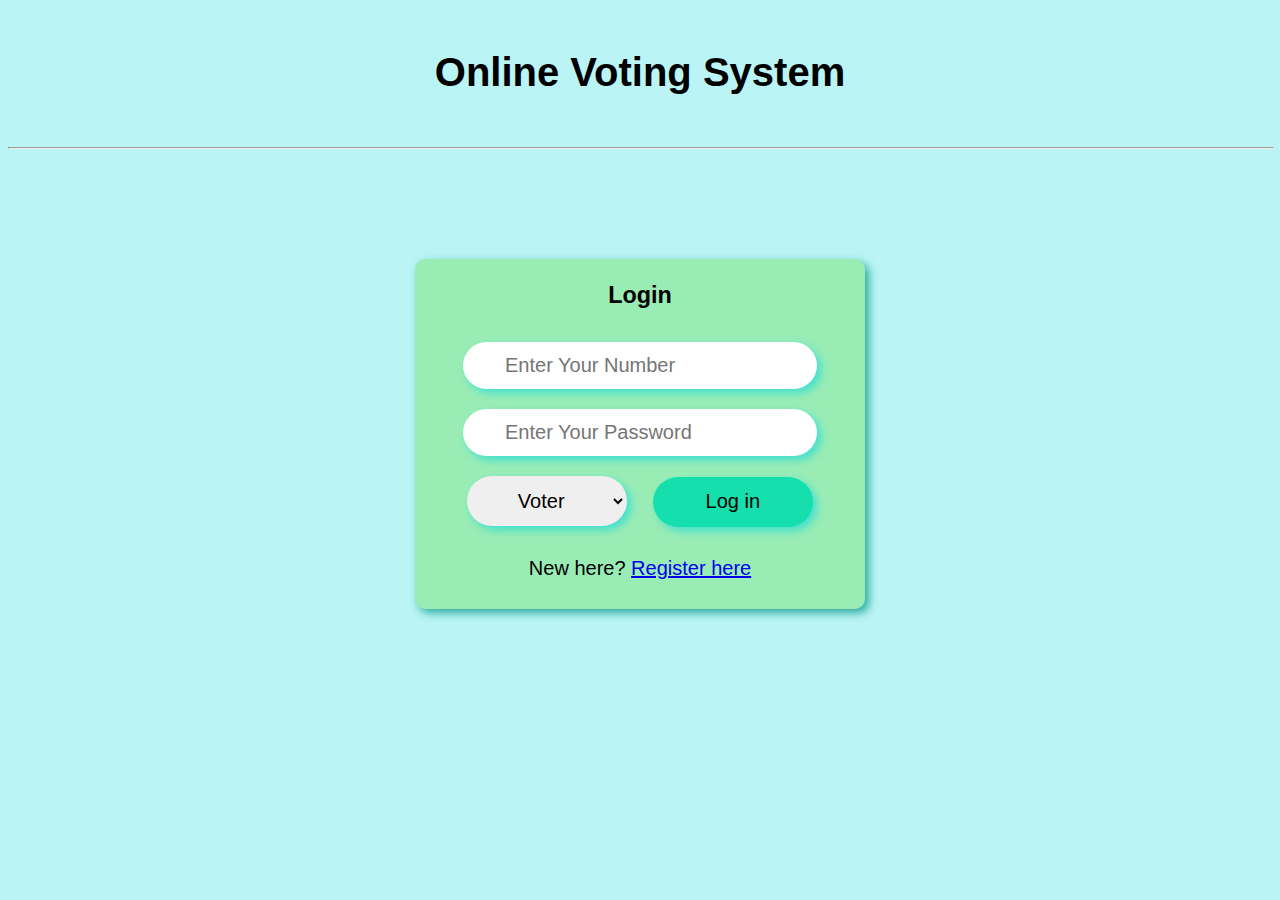
<file: index.html>
<!DOCTYPE html>
<html lang="en">

<head>
    <meta charset="UTF-8">
    <meta http-equiv="X-UA-Compatible" content="IE=edge">
    <meta name="viewport" content="width=device-width, initial-scale=1.0">
    <link rel="stylesheet" href="CSS/style.css">
    <title>Online Voting System</title>
</head>

<body>
    <div id="headerSection">
        <h1>Online Voting System</h1>
    </div>
    <hr>
    <div id="bodySection">
        <h3>Login</h3>
        <form action="api/login.php" method="POST">
            <input type="number" name="mobile" placeholder="Enter Your Number"><br>
            <input type="password" name="password" placeholder="Enter Your Password "><br>
            <select name="role" id="dropbox">
                <option value="1">Voter</option>
                <option value="2">Group</option>
            </select>
            <button type="submit">Log in</button><br>
            <p>New here?   <a href="Routes/register.html">Register here</a></p> 
        </form>
    </div>
</body>

</html>
</file>
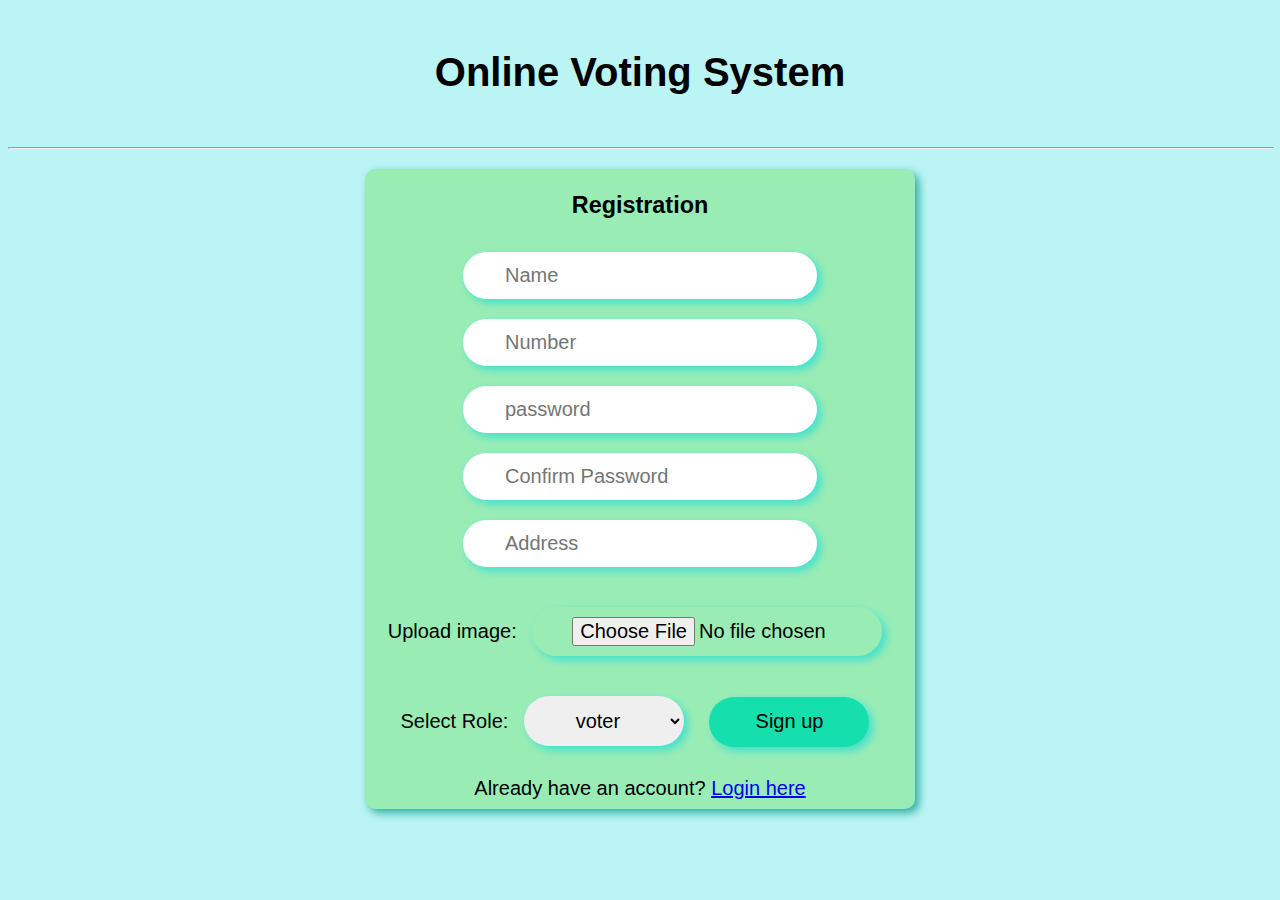
<file: Routes/register.html>
<!DOCTYPE html>
<html lang="en">

<head>
    <meta charset="UTF-8">
    <meta http-equiv="X-UA-Compatible" content="IE=edge">
    <meta name="viewport" content="width=device-width, initial-scale=1.0">
    <link rel="stylesheet" href="../CSS/style.css">
    <title>Online Voting System</title>
</head>

<body>
    <div id="headerSection">
        <h1>Online Voting System</h1>
    </div>
    <hr>
    
    <div id="bodySection1">
    <h3>Registration</h3>
    <form action="../api/resister.php" method="POST" enctype="multipart/form-data" id="myForm">
        <input type="text" name="name" id="name" placeholder="Name"><br>
        <input type="number" name="mobile"id="mobile" placeholder="Number"><br>
        <input type="password" name="password"id="password" placeholder="password "><br>
        <input type="password" name="cpassword"id="cpassword" placeholder="Confirm Password "><br>
        <input type="text" name="address"id="address" placeholder="Address">
        <p>Upload image: <input type="file"id="photo" name="photo"></p>
        <p>Select Role:
        <select name="role" id="dropbox">
            <option value="1">voter</option>
            <option value="2">group</option>
        </select>
        
        <button type="submit">Sign up</button><br>
    </p>
        <p>Already have an account? <a href="../index.html">Login here</a> </p>
    </form>

    <script>
        document.getElementById('myForm').addEventListener('submit', function(event) {
            let isValid = true; 
            const nameField = document.getElementById('name');
            if (!nameField.value.trim()) {
                isValid = false;
                alert('Please fill in the Name field.');
            }
            const mobileField = document.getElementById('mobile');
            if (!mobileField.value.trim()) {
                isValid = false;
                alert('Please fill in the Mobile field.');
            }
            const passwordField = document.getElementById('password');
            if (!passwordField.value.trim()) {
                isValid = false;
                alert('Please fill in the Password field.');
            }
            const addressField = document.getElementById('address');
            if (!addressField.value.trim()) {
                isValid = false;
                alert('Please fill in the Address field.');
            }
            const photoField = document.getElementById('photo');
            if (!photoField.files.length) {
                isValid = false;
                alert('Please upload an image.');
            }
            if (!isValid) {
                event.preventDefault();
            }
        });
    </script>
    

    </div>
</body>

</html>
</file>
<file: CSS/style.css>
body
{
    text-align: center;
    font-family: Arial, Helvetica, sans-serif;
    background-color: rgba(11, 216, 216, 0.281);
    font-size: 20px;
    display: grid;
    place-items: center;
}
hr
{
    width: 100%;
}
#headerSection
{
    padding: 15px;
}
#bodySection
{
    border-radius: 10px;
    width: 450px;
    height: 350px;
    margin:  100px;
    background-color: rgb(154, 236, 181);
    box-shadow: 4px 4px  8px rgb(46, 173, 161);
}
#bodySection1
{
    border-radius: 10px;
    width: 550px;
    height:640px;
    margin:  10px;
    background-color: rgb(154, 236, 181);
    box-shadow: 4px 4px  8px rgb(46, 173, 161);
}
input
{
    border-radius: 50px;
    border-color: transparent;
    width: 270px;
    padding: 10px 40px;
    margin:  10px;
    font-size: 20px;
    text-align: start;
    box-shadow: 4px 4px  8px turquoise;
}
#dropbox
{
    border-radius: 50px;
    border-color: transparent;
    width: 160px;
    padding: 0px;
    height: 50px;
    margin:  10px;
    font-size: 20px;
    text-align: center;
    box-shadow: 4px 4px  8px turquoise;
}
button
{
    border-radius: 50px;
    border-color: transparent;
    width: 160px;
    height: 50px;
    margin:  10px;
    font-size: 20px;
    text-align: center;
    background-color: #15dfac;
    box-shadow: 4px 4px  8px turquoise;
}
.userdetils
{
    border-radius: 20px;
    border-color: transparent;
    width: 30%;
    padding:  20px 40px;
    margin: 50px;
    font-size: 20px;
    text-align: start;
    background-color: #15dfac;
    box-shadow: 4px 4px  8px turquoise;
}
.userPhoto
{
    
   padding-left: 50px;
}
p
{
    margin: 20px;
}
.startEnd
{
    display: flex;
    justify-content: space-between;
    width: 100%;
}
.left
{
   float: left;
}
.right
{
    float: right;
}
#mainSection
{
    width: 100%;
}
</file>
